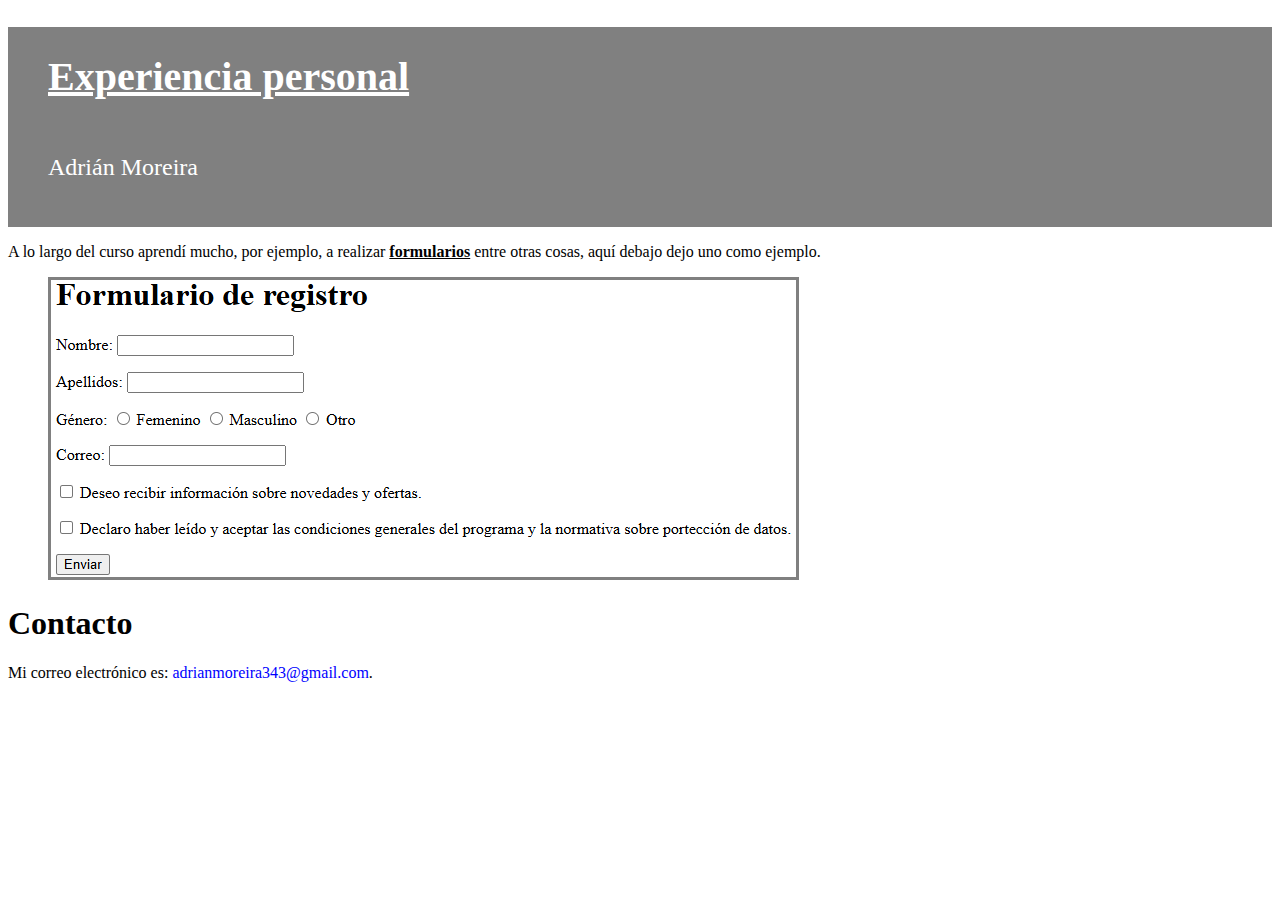
<file: index.html>
<!DOCTYPE html>
<html>
    <head>
        <link href="estilos.css" rel="stylesheet" type="text/css">
        <title>Pagina Web</title>
    </head>
    
    <body>
        <div class="primero">
            <h1 id="titulo" class="subrayar">Experiencia personal</h1>
            <p  style="margin-left: 40px; font-size: 150%;">Adrián Moreira</p>
        </div>
        <div id="segundo">
            <p>A lo largo del curso aprendí mucho, por ejemplo, a realizar <span  class="negrita subrayar">formularios</span> entre otras cosas, aquí debajo dejo uno como ejemplo.</p>
            <img id="imagen" src="Imagen.png" alt="Descripción de la imagen">
            
            <h1>Contacto</h1>
            <p></p>
            <p id="final">Mi correo electrónico es: <span style="color: blue;">adrianmoreira343@gmail.com</span>.</p>
        </div>
    </body>
</html>
</file>
<file: estilos.css>
/*clases*/
.primero{
    color: white;
    background-color:gray;  
    height: 200px;
}
.subrayar{ text-decoration: underline;}
.negrita{ font-weight: bold;}

/*id*/
#titulo{ 
    font-size: 250%;
    margin-left: 40px;
    line-height: 100px;
}
#imagen{ 
    margin-left: 40px;
    border: gray 3px solid; 
}
#final{  
    height: 100px;
}
</file>
